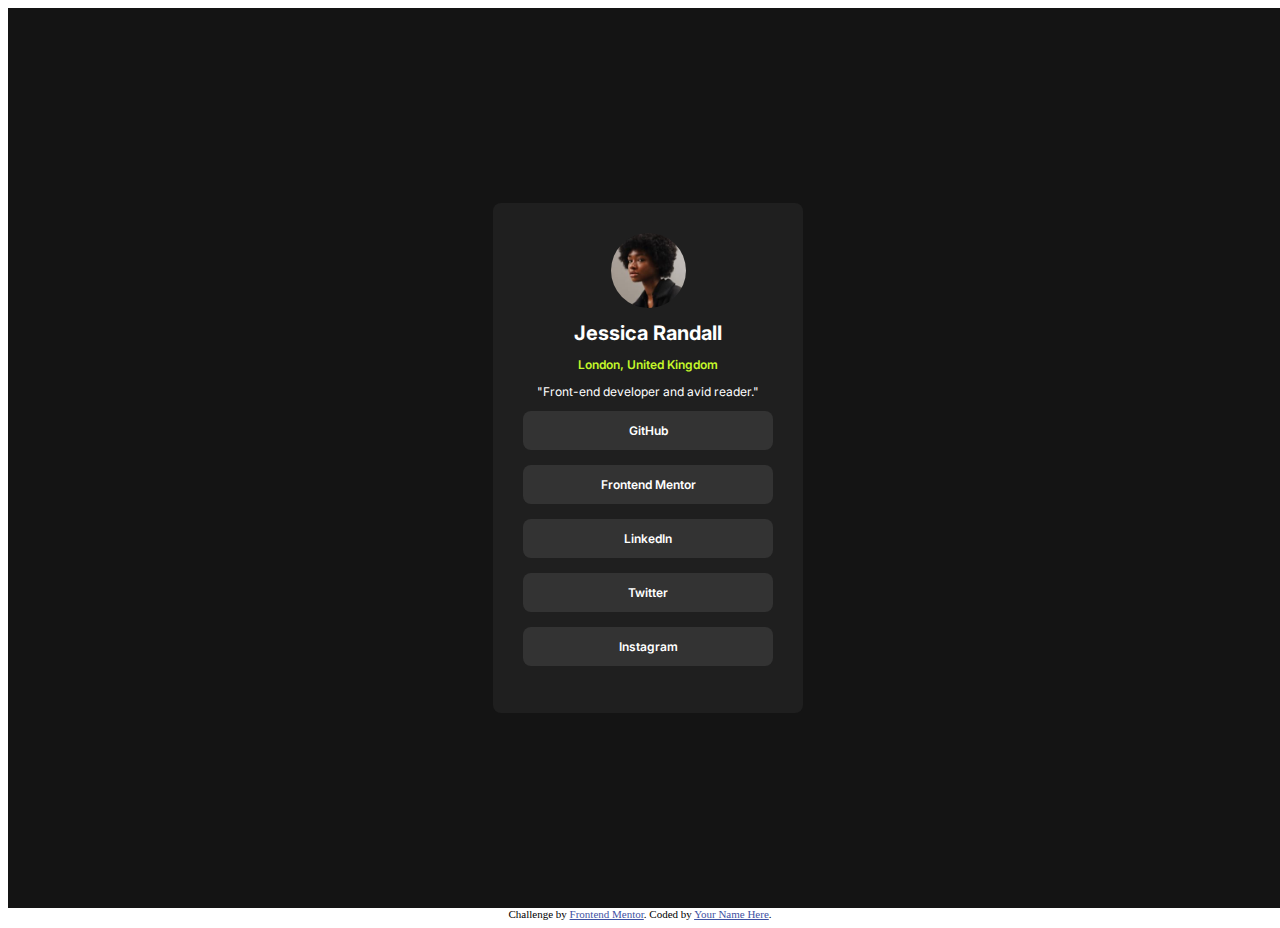
<file: index.html>
<!DOCTYPE html>
<html lang="en">

<head>
  <meta charset="UTF-8">
  <meta name="viewport" content="width=device-width, initial-scale=1.0">
  <!-- displays site properly based on user's device -->

  <link rel="icon" type="image/png" sizes="32x32" href="./assets/images/favicon-32x32.png">
  <link rel="preconnect" href="https://fonts.googleapis.com">
  <link rel="preconnect" href="https://fonts.gstatic.com" crossorigin>
  <link
    href="https://fonts.googleapis.com/css2?family=Inter:ital,opsz,wght@0,14..32,100..900;1,14..32,100..900&display=swap"
    rel="stylesheet">


  <title>Frontend Mentor | Social links profile</title>

  <!-- Feel free to remove these styles or customise in your own stylesheet 👍 -->
  <style>
    .attribution {
      font-size: 11px;
      text-align: center;
    }

    .attribution a {
      color: hsl(228, 45%, 44%);
    }

    .backGround {
      background-color: hsl(0, 0%, 8%);
      color: hsl(0, 0%, 100%);
      height: 100vh;
      width: 100vw;
      display: flex;
      align-items: center;
      justify-content: center;


    }

    .location {
      color: hsl(75, 94%, 57%);
      font-weight: 600;
      font-size: 12px;
      margin-bottom: 3px;
    }

    .name {
      font-weight: 700;
      font-size: 20px;
      margin-top: 10px;
      margin-bottom: 3px;

    }



    .container {
      text-align: center;
      background-color: hsl(0, 0%, 12%);
      width: 250px;
      height: 450px;
      padding: 30px;
      border-radius: 8px;
      font-family: "Inter", sans-serif;
      font-size: 14px;


    }

    .description {
      font-size: 12px;
    }

    .img {
      border-radius: 50%;
      width: 75px;
      height: 75px;
    }


    .links {
      display: block;
      border-radius: 8px;
      color: hsl(0, 0%, 100%);
      text-decoration: none;
      background-color: hsl(0, 0%, 20%);
      margin-top: 10px;
      margin-bottom: 15px;
      padding-top: 12px;
      padding-bottom: 12px;
      font-size: 12px;
      font-weight: 600;
    }

    .links:hover {
      background-color: hsl(75, 94%, 57%);
      transition: 0.5s;
    }
  </style>
</head>

<body>
  <div class="backGround">
    <div class="container">
      <img class="img" src="./avatar-jessica.jpeg" alt="Jessica's photo">
      <p class="name">Jessica Randall</p>
      <p class="location">London, United Kingdom</p>
      <p class="description">"Front-end developer and avid reader."</p>
      <div>
        <a href="#" class="links">GitHub</a>
        <a href="#" class="links">Frontend Mentor</a>
        <a href="#" class="links">LinkedIn</a>
        <a href="#" class="links">Twitter</a>
        <a href="#" class="links">Instagram</a>
      </div>
    </div>
  </div>

  <div class="attribution">
    Challenge by <a href="https://www.frontendmentor.io?ref=challenge" target="_blank">Frontend Mentor</a>.
    Coded by <a href="#">Your Name Here</a>.
  </div>
</body>

</html>
</file>
